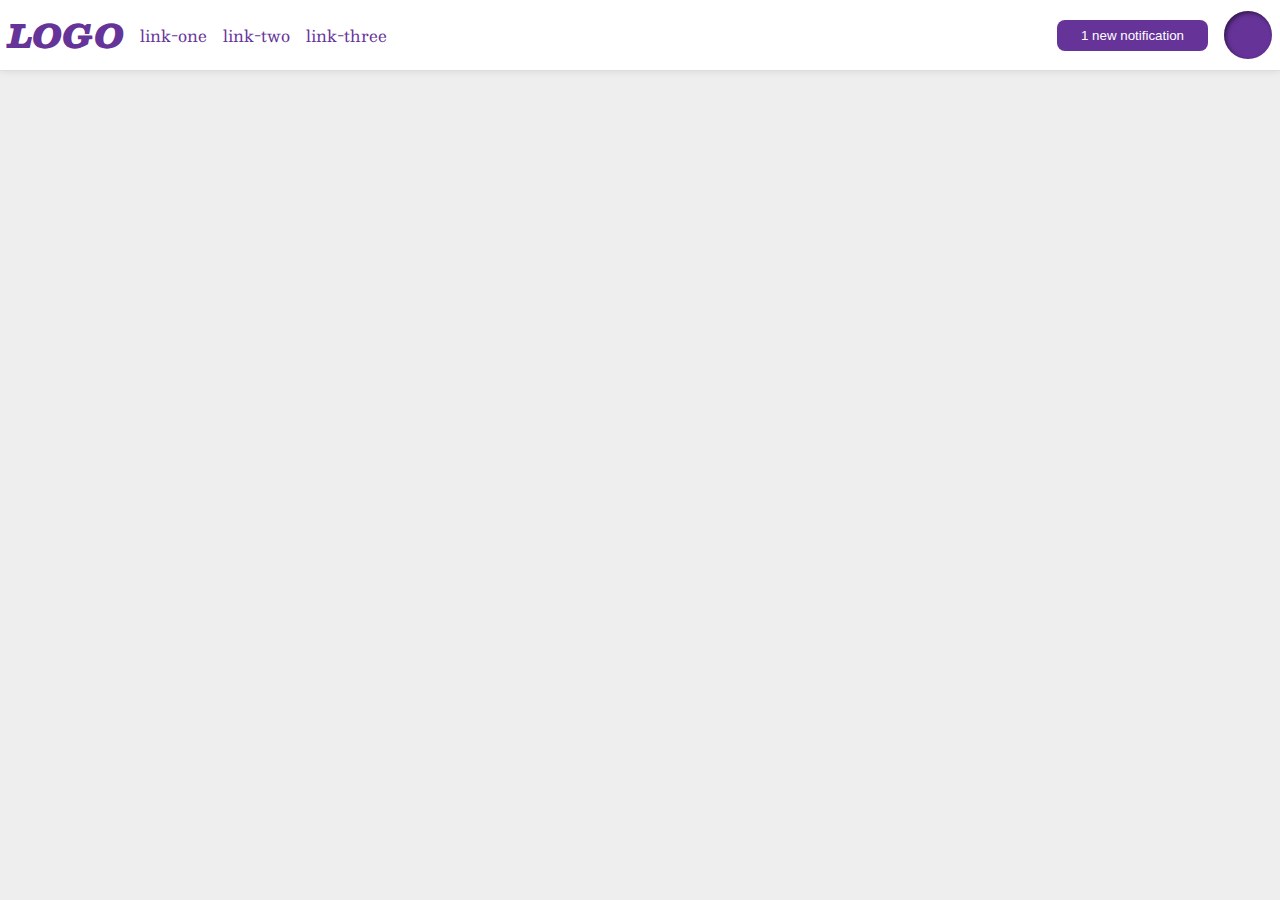
<file: flex/03-flex-header-2/index.html>
<!DOCTYPE html>
<html lang="en">
  <head>
    <meta charset="UTF-8">
    <meta http-equiv="X-UA-Compatible" content="IE=edge">
    <meta name="viewport" content="width=device-width, initial-scale=1.0">
    <title>Flex Header 2</title>
    <link rel="stylesheet" href="style.css">
  </head>
  <body>
    <div class="header">
      <div class="left">
        <div class="logo">
          LOGO
        </div>
        <ul class="links">
          <li><a href="https://google.com">link-one</a></li>
          <li><a href="https://google.com">link-two</a></li>
          <li><a href="https://google.com">link-three</a></li>
        </ul>
        </div>
      <div class="right">
        <button class="notifications">
          1 new notification
        </button>
        <div class="profile-image"></div>
        </div>
    </div>
  </body>
</html>
</file>
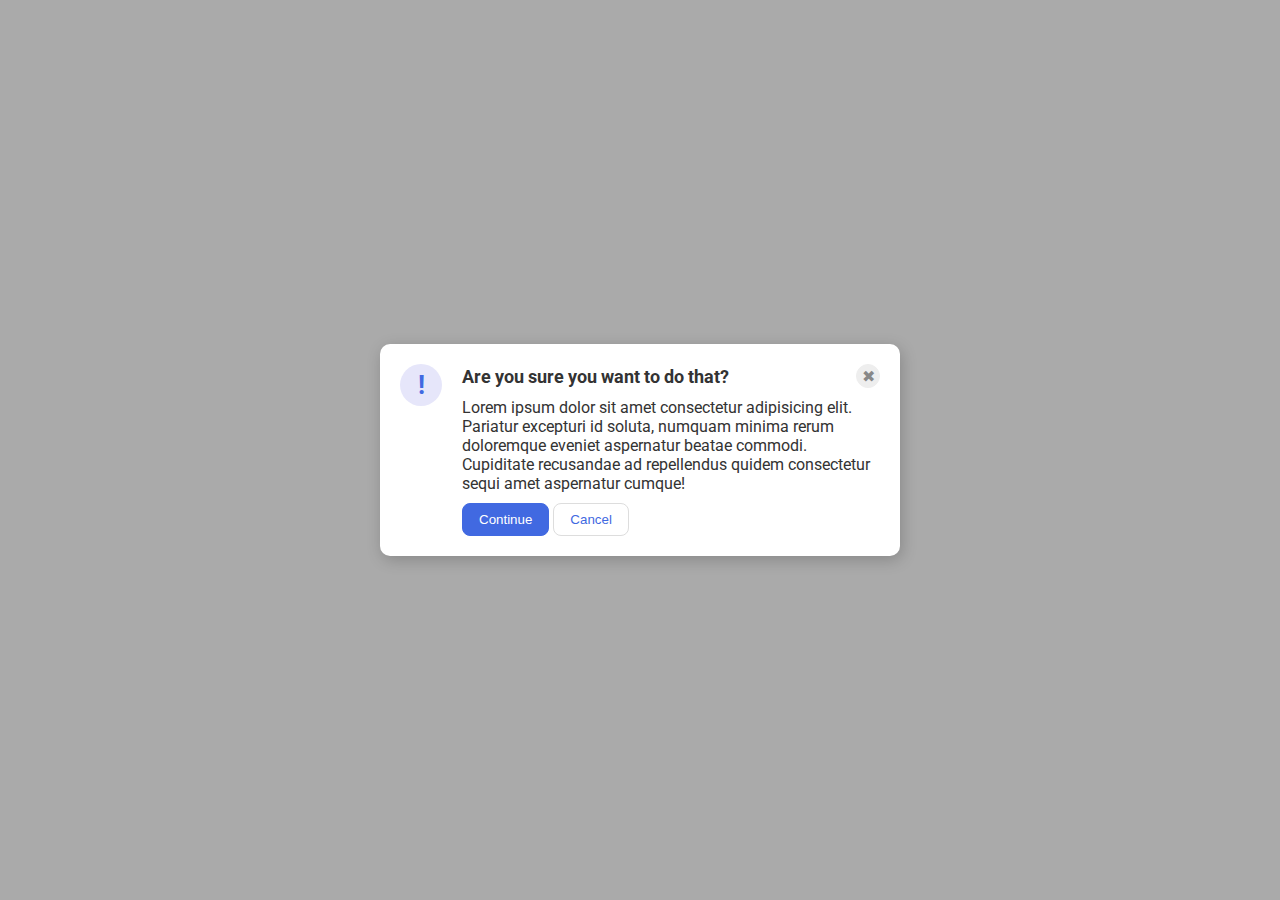
<file: flex/05-flex-modal/index.html>
<!DOCTYPE html>
<html lang="en">
  <head>
    <meta charset="UTF-8">
    <meta http-equiv="X-UA-Compatible" content="IE=edge">
    <meta name="viewport" content="width=device-width, initial-scale=1.0">
    <link rel="stylesheet" href="style.css">
    <title>Modal</title>
  </head>
  <body>
    <div class="modal">
      <div class="icon">!</div>
      <div class="items">
        <div class="header">Are you sure you want to do that?
          <button class="close-button">✖</button>
        </div>
        <div class="text">Lorem ipsum dolor sit amet consectetur adipisicing elit. Pariatur excepturi id soluta, numquam minima rerum doloremque eveniet aspernatur beatae commodi. Cupiditate recusandae ad repellendus quidem consectetur sequi amet aspernatur cumque!</div>
        <button class="continue">Continue</button>
        <button class="cancel">Cancel</button>
      </div>
    </div>
  </body>
</html>
</file>
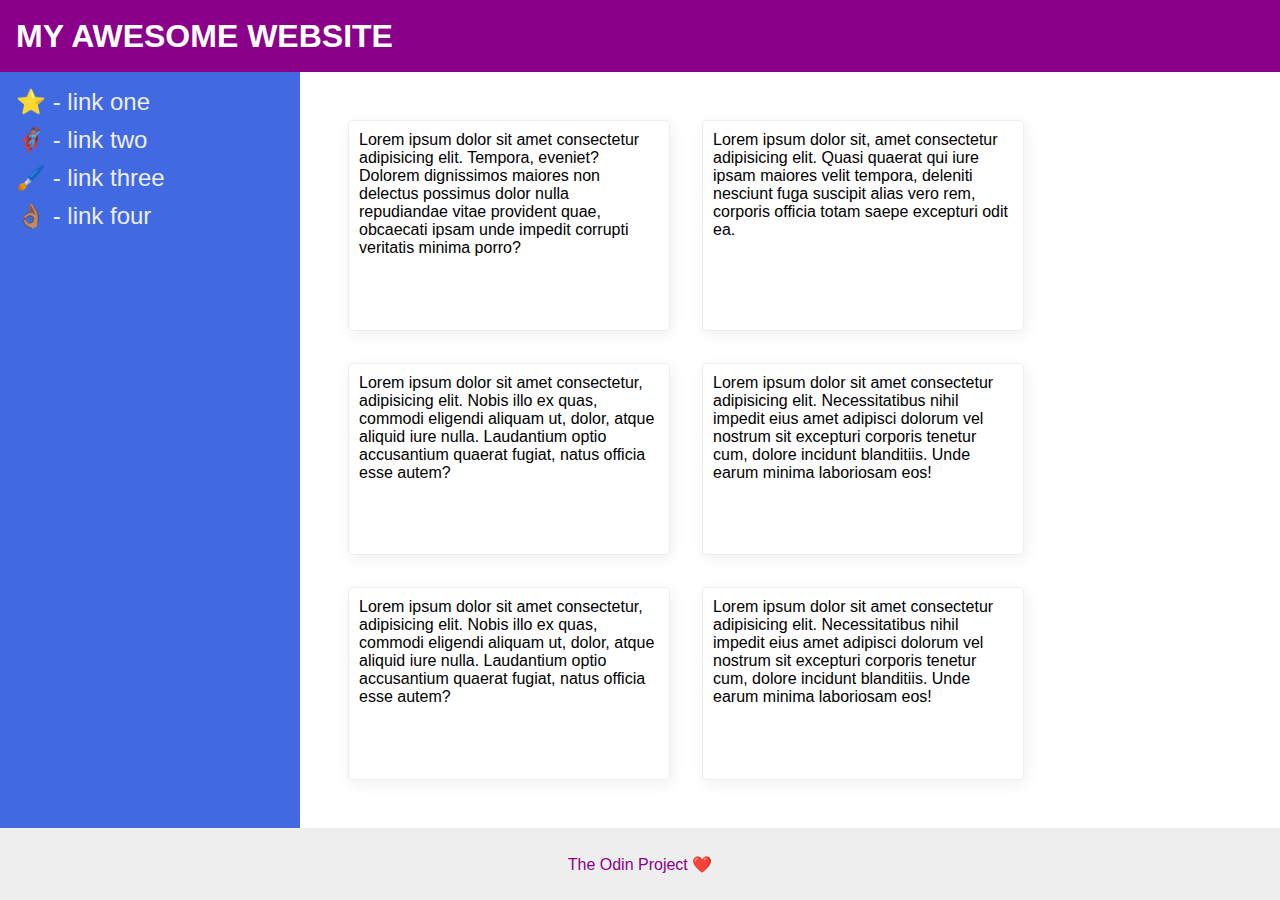
<file: flex/07-flex-layout-2/index.html>
<!DOCTYPE html>
<html lang="en">
  <head>
    <meta charset="UTF-8">
    <meta http-equiv="X-UA-Compatible" content="IE=edge">
    <meta name="viewport" content="width=device-width, initial-scale=1.0">
    <title>The Holy Grail</title>
    <link rel="stylesheet" href="style.css">
  </head>
  <body>
    <div class="header">
      MY AWESOME WEBSITE
    </div>
    <div class="container">
    <div class="sidebar">
      <ul>
        <li><a href="#">⭐ - link one</a></li>
        <li><a href="#">🦸🏽‍♂️ - link two</a></li>
        <li><a href="#">🖌️ - link three</a></li>
        <li><a href="#">👌🏽 - link four</a></li>
      </ul>
    </div>
    <div class="cards">
    <div class="card">Lorem ipsum dolor sit amet consectetur adipisicing elit. Tempora, eveniet? Dolorem dignissimos maiores non delectus possimus dolor nulla repudiandae vitae provident quae, obcaecati ipsam unde impedit corrupti veritatis minima porro?</div>
    <div class="card">Lorem ipsum dolor sit, amet consectetur adipisicing elit. Quasi quaerat qui iure ipsam maiores velit tempora, deleniti nesciunt fuga suscipit alias vero rem, corporis officia totam saepe excepturi odit ea.</div>
    <div class="card">Lorem ipsum dolor sit amet consectetur, adipisicing elit. Nobis illo ex quas, commodi eligendi aliquam ut, dolor, atque aliquid iure nulla. Laudantium optio accusantium quaerat fugiat, natus officia esse autem?</div>
    <div class="card">Lorem ipsum dolor sit amet consectetur adipisicing elit. Necessitatibus nihil impedit eius amet adipisci dolorum vel nostrum sit excepturi corporis tenetur cum, dolore incidunt blanditiis. Unde earum minima laboriosam eos!</div>
    <div class="card">Lorem ipsum dolor sit amet consectetur, adipisicing elit. Nobis illo ex quas, commodi eligendi aliquam ut, dolor, atque aliquid iure nulla. Laudantium optio accusantium quaerat fugiat, natus officia esse autem?</div>
    <div class="card">Lorem ipsum dolor sit amet consectetur adipisicing elit. Necessitatibus nihil impedit eius amet adipisci dolorum vel nostrum sit excepturi corporis tenetur cum, dolore incidunt blanditiis. Unde earum minima laboriosam eos!</div>
    </div>
    </div>
    <div class="footer">
      The Odin Project ❤️
    </div>
  </body>
</html>
</file>
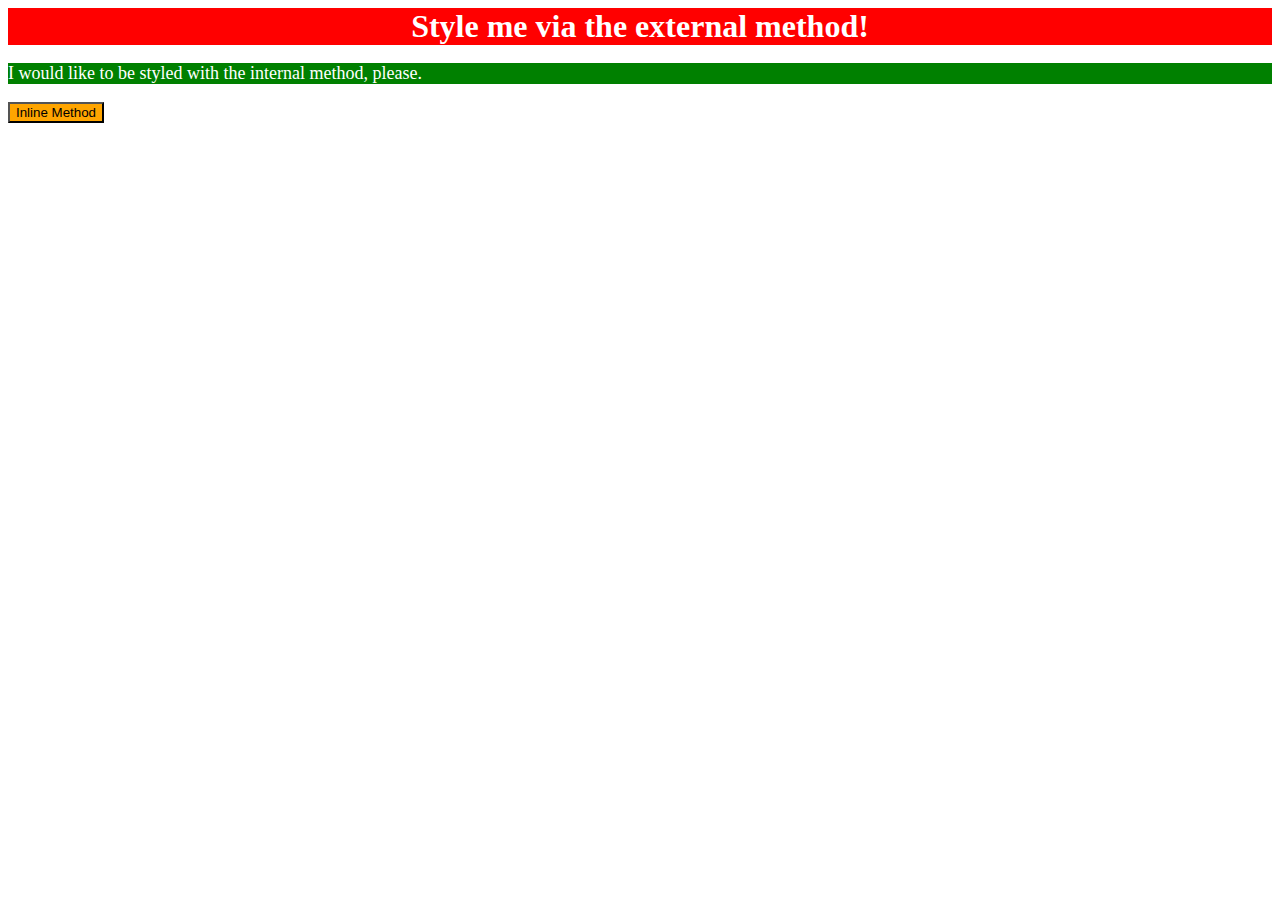
<file: foundations/01-css-methods/index.html>
<!DOCTYPE html>
<html lang="en">
  <head>
    <style>
    p {
      background-color: green;
      color: white;
      font-size: 18px;
    }
    </style>
    <link rel="stylesheet" href="styles.css">
    <meta charset="UTF-8">
    <meta http-equiv="X-UA-Compatible" content="IE=edge">
    <meta name="viewport" content="width=device-width, initial-scale=1.0">
    <title>Methods for Adding CSS</title>
  </head>
  <body>
    <div>Style me via the external method!</div>
    <p>I would like to be styled with the internal method, please.</p>
    <button style="background-color:orange;font-size: 18;">Inline Method</button>
  </body>
</html>
</file>
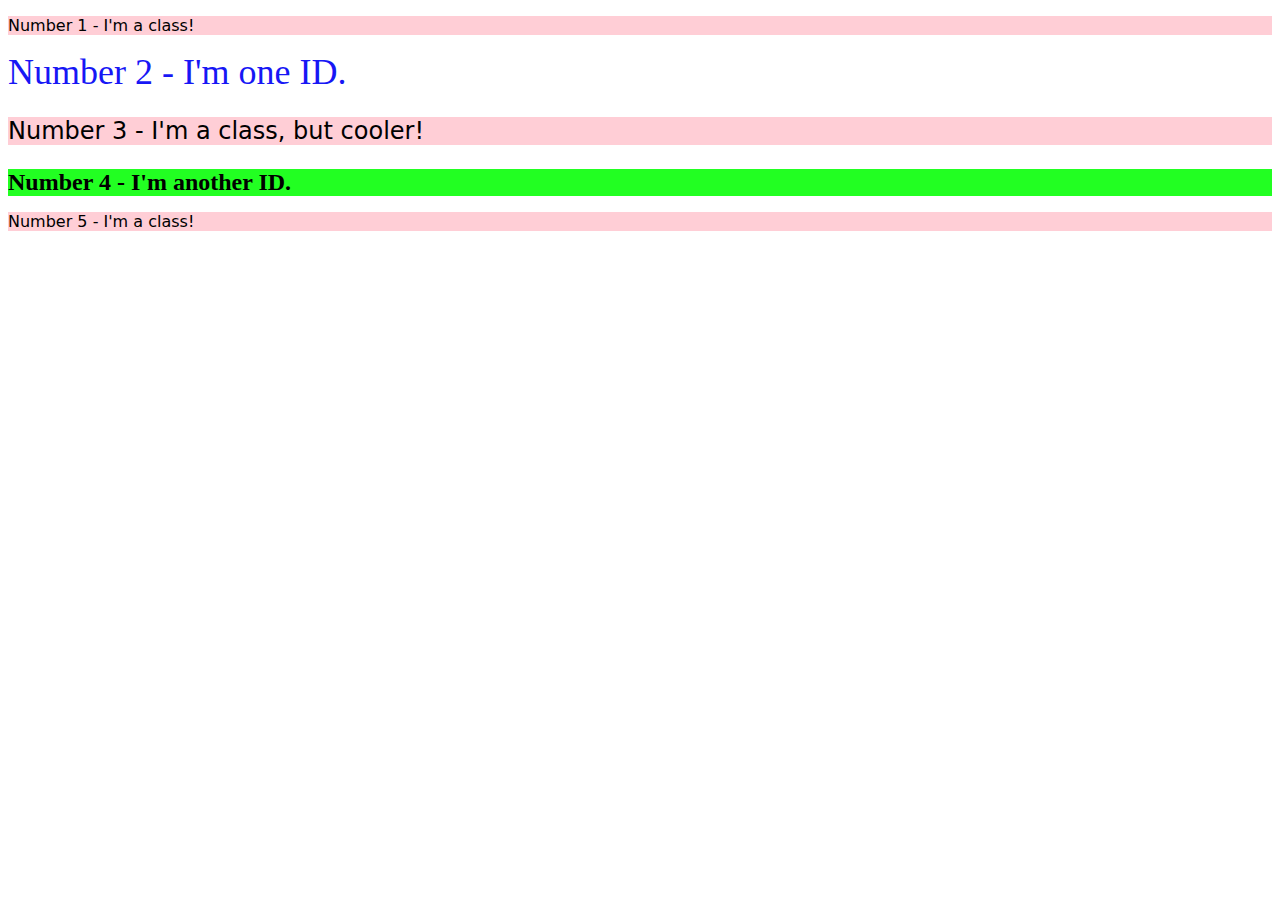
<file: foundations/02-class-id-selectors/index.html>
<!DOCTYPE html>
<html lang="en">
  <head>
    <meta charset="UTF-8">
    <meta http-equiv="X-UA-Compatible" content="IE=edge">
    <meta name="viewport" content="width=device-width, initial-scale=1.0">
    <title>Class and ID Selectors</title>
    <link rel="stylesheet" href="style.css">
  </head>
  <body>
    <p>Number 1 - I'm a class!</p>
    <div id="second-element">Number 2 - I'm one ID.</div>
    <p class="third-element">Number 3 - I'm a class, but cooler!</p>
    <div id="fourth-element">Number 4 - I'm another ID.</div>
    <p>Number 5 - I'm a class!</p>
  </body>
</html>
</file>
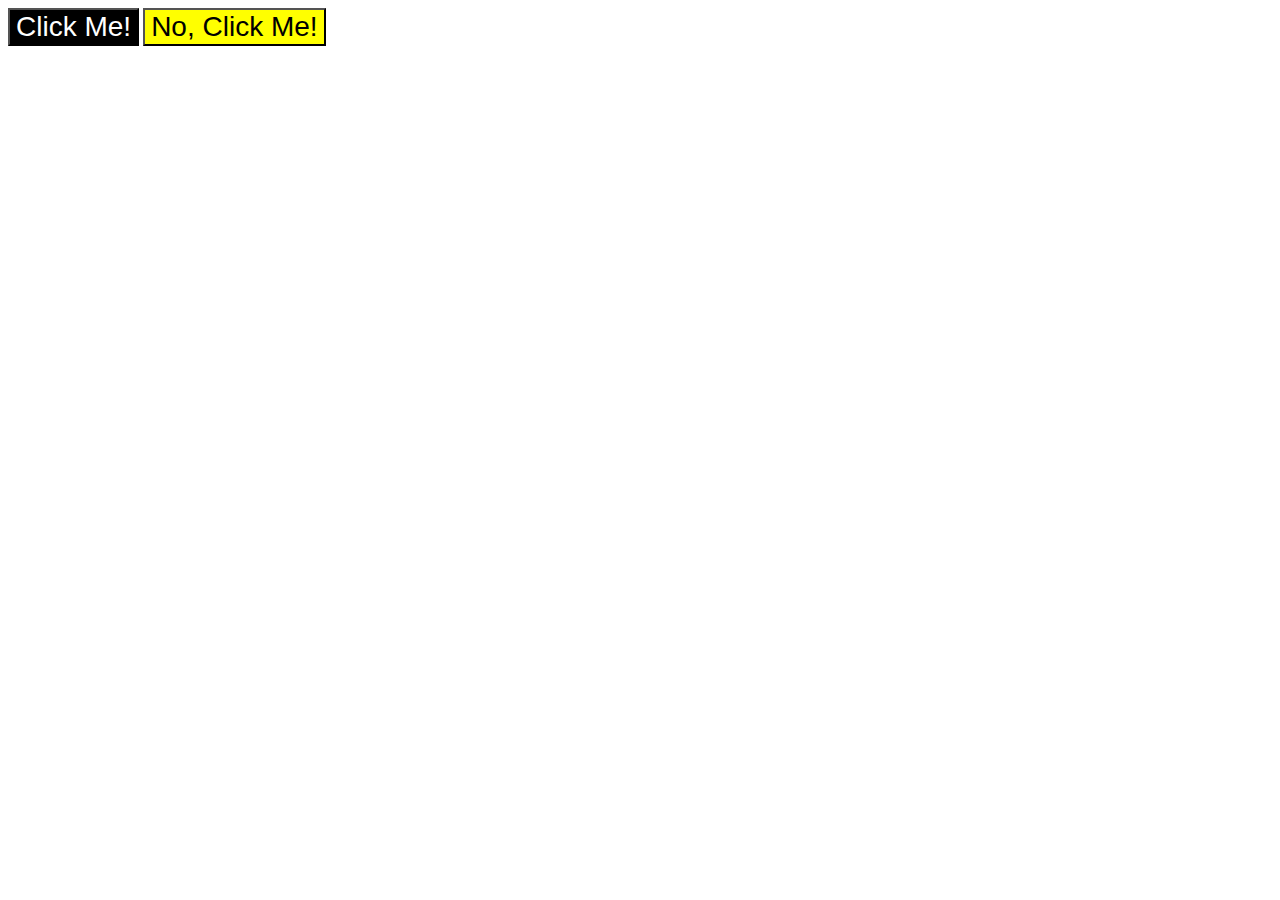
<file: foundations/03-grouping-selectors/index.html>
<!DOCTYPE html>
<html lang="en">
  <head>
    <meta charset="UTF-8">
    <meta http-equiv="X-UA-Compatible" content="IE=edge">
    <meta name="viewport" content="width=device-width, initial-scale=1.0">
    <title>Grouping Selectors</title>
    <link rel="stylesheet" href="style.css">
  </head>
  <body>
    <button class="first">Click Me!</button>
    <button class="second">No, Click Me!</button>
  </body>
</html>
</file>
<file: flex/03-flex-header-2/style.css>
/* this is some magical font-importing.  
you'll learn about it later. */
@import url('https://fonts.googleapis.com/css2?family=Besley:ital,wght@0,400;1,900&display=swap');

body {
  margin: 0;
  background: #eee;
  font-family: Besley, serif;
}

.header {
  background: white;
  border-bottom: 1px solid #ddd;
  box-shadow: 0 0 8px rgba(0,0,0,.1);
  display: flex;
  justify-content: space-between;
  padding: 8px;

}
.left,.right {
  display: flex;
  align-items: center;
  gap: 16px;
}
.profile-image {
  background: rebeccapurple;
  box-shadow: inset 2px 2px 4px rgba(0,0,0,.5);
  border-radius: 50%;
  width: 48px;
  height: 48px;
}

.logo {
  color: rebeccapurple;
  font-size: 32px;
  font-weight: 900;
  font-style: italic;
}

button {
  border: none;
  border-radius: 8px;
  background: rebeccapurple;
  color: white;
  padding: 8px 24px;
}

a {
  /* this removes the line under our links */
  text-decoration: none;
  color: rebeccapurple;
}

ul {
  list-style-type: none;
  display: flex;
  gap: 16px;
  margin: 0;
  padding: 0;
}
</file>
<file: flex/05-flex-modal/style.css>
@import url('https://fonts.googleapis.com/css2?family=Roboto:wght@400;700&display=swap');

html, body {
  height: 100%;
}

body {
  font-family: Roboto, sans-serif;
  margin: 0;
  background: #aaa;
  color: #333;
  /* I'll give you this one for free lol */
  display: flex;
  align-items: center;
  justify-content: center;
}
/*my solution*/
.modal {
  background: white;
  width: 480px;
  border-radius: 10px;
  box-shadow: 2px 4px 16px rgba(0,0,0,.2);
  padding: 20px;
  display: flex;
  gap: 20px;
}

.header {
  font-weight: bold;
  font-size: large;
  margin-bottom: 10px;
  display: flex;
  align-items: center;
  justify-content: space-between;
}
.text {
  margin-bottom: 10px;
}
.icon {
  color: royalblue;
  font-size: 26px;
  font-weight: 700;
  background: lavender;
  width: 42px;
  height: 42px;
  border-radius: 50%;
  display: flex;
  align-items: center;
  justify-content: center;
  flex-shrink: 0;
}
/*my solution*/
.close-button {
  background: #eee;
  border-radius: 50%;
  color: #888;
  font-weight: 400;
  font-size: 16px;
  height: 24px;
  width: 24px;
  display: flex;
  align-items: center;
  justify-content: center;
  border: 1px solid #eee;
  padding: 0;
}

button {
  cursor: pointer;
  padding: 8px 16px;
  border-radius: 8px;
}

button.continue {
  background: royalblue;
  border: 1px solid royalblue;
  color: white;
}

button.cancel {
  background: white;
  border: 1px solid #ddd;
  color: royalblue;
}
</file>
<file: flex/07-flex-layout-2/style.css>
body {
  font-family: -apple-system, BlinkMacSystemFont, 'Segoe UI', Roboto, Oxygen, Ubuntu, Cantarell, 'Open Sans', 'Helvetica Neue', sans-serif;
  margin: 0;
  min-height: 100vh;
  display: flex;
  flex-direction: column;
}

.container {
  display: flex;
  flex: 1;
}

.header {
  height: 72px;
  background: darkmagenta;
  color: white;
  font-size: 32px;
  font-weight: 900;
  padding-left: 16px;
  display: flex;
  align-items: center;
}

.footer {
  height: 72px;
  background: #eee;
  color: darkmagenta;
  display: flex;
  justify-content: center;
  align-items: center;
}

.sidebar {
  width: 300px;
  background: royalblue;
  box-sizing: border-box;
  font-size: 24px;
  padding: 16px;
  display: flex;
  flex: 0 0 auto;

}

a {
  color: #eee;
  text-decoration: none;
}

ul {
  list-style: none;
  padding: 0px;
  margin: 0px;
  display: flex;
  flex-direction: column;
  gap: 10px;
}

.card {
  border: 1px solid #eee;
  box-shadow: 2px 4px 16px rgba(0,0,0,.06);
  border-radius: 4px;
  padding: 10px;
  width: 300px;
}

.cards {
  display: flex;
  flex-wrap: wrap;
  gap: 32px;
  padding: 48px;
}
</file>
<file: foundations/01-css-methods/styles.css>
/* styles.css */
div {
    color: white;
    background-color: red;
    font-size: 32px;
    text-align: center;
    font-weight: bold;
}
</file>
<file: foundations/02-class-id-selectors/style.css>
/* style.css */
p {
    background-color: rgb(255, 206, 214);
    font-family: "Verdana", "DejaVu Sans", serif;
}
#second-element {
    color: #1717f5;
    font-size: 36px;
}
.third-element {
    font-size: 24px;
}
#fourth-element {
    background-color: rgb(34, 255, 34);
    font-size: 24px;
    font-weight: bold;
}
</file>
<file: foundations/03-grouping-selectors/style.css>
.first, 
.second {
    font-family: Helvetica, "Times New Roman", sans-serif;
    font-size: 28px;
}

.first {
    background-color: black;
    color: white;
}
.second {
    background-color: yellow;
}
</file>
